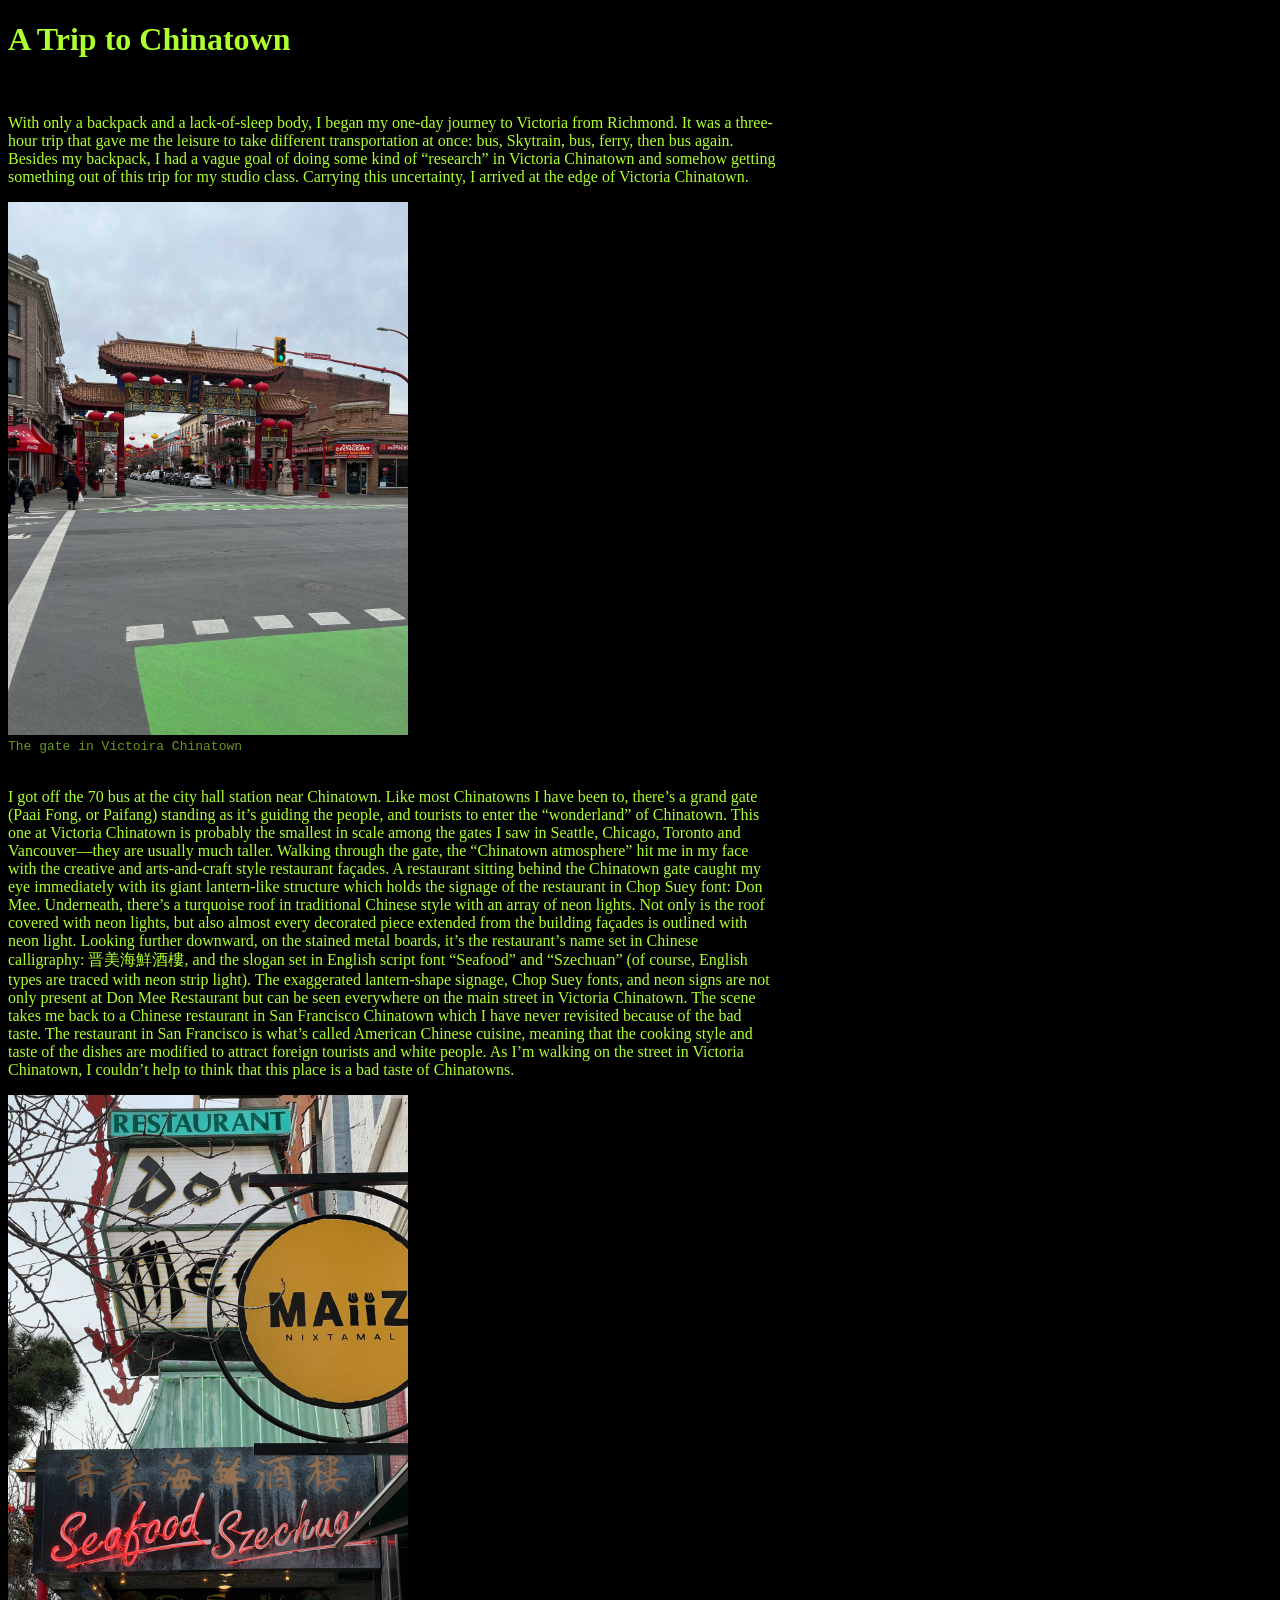
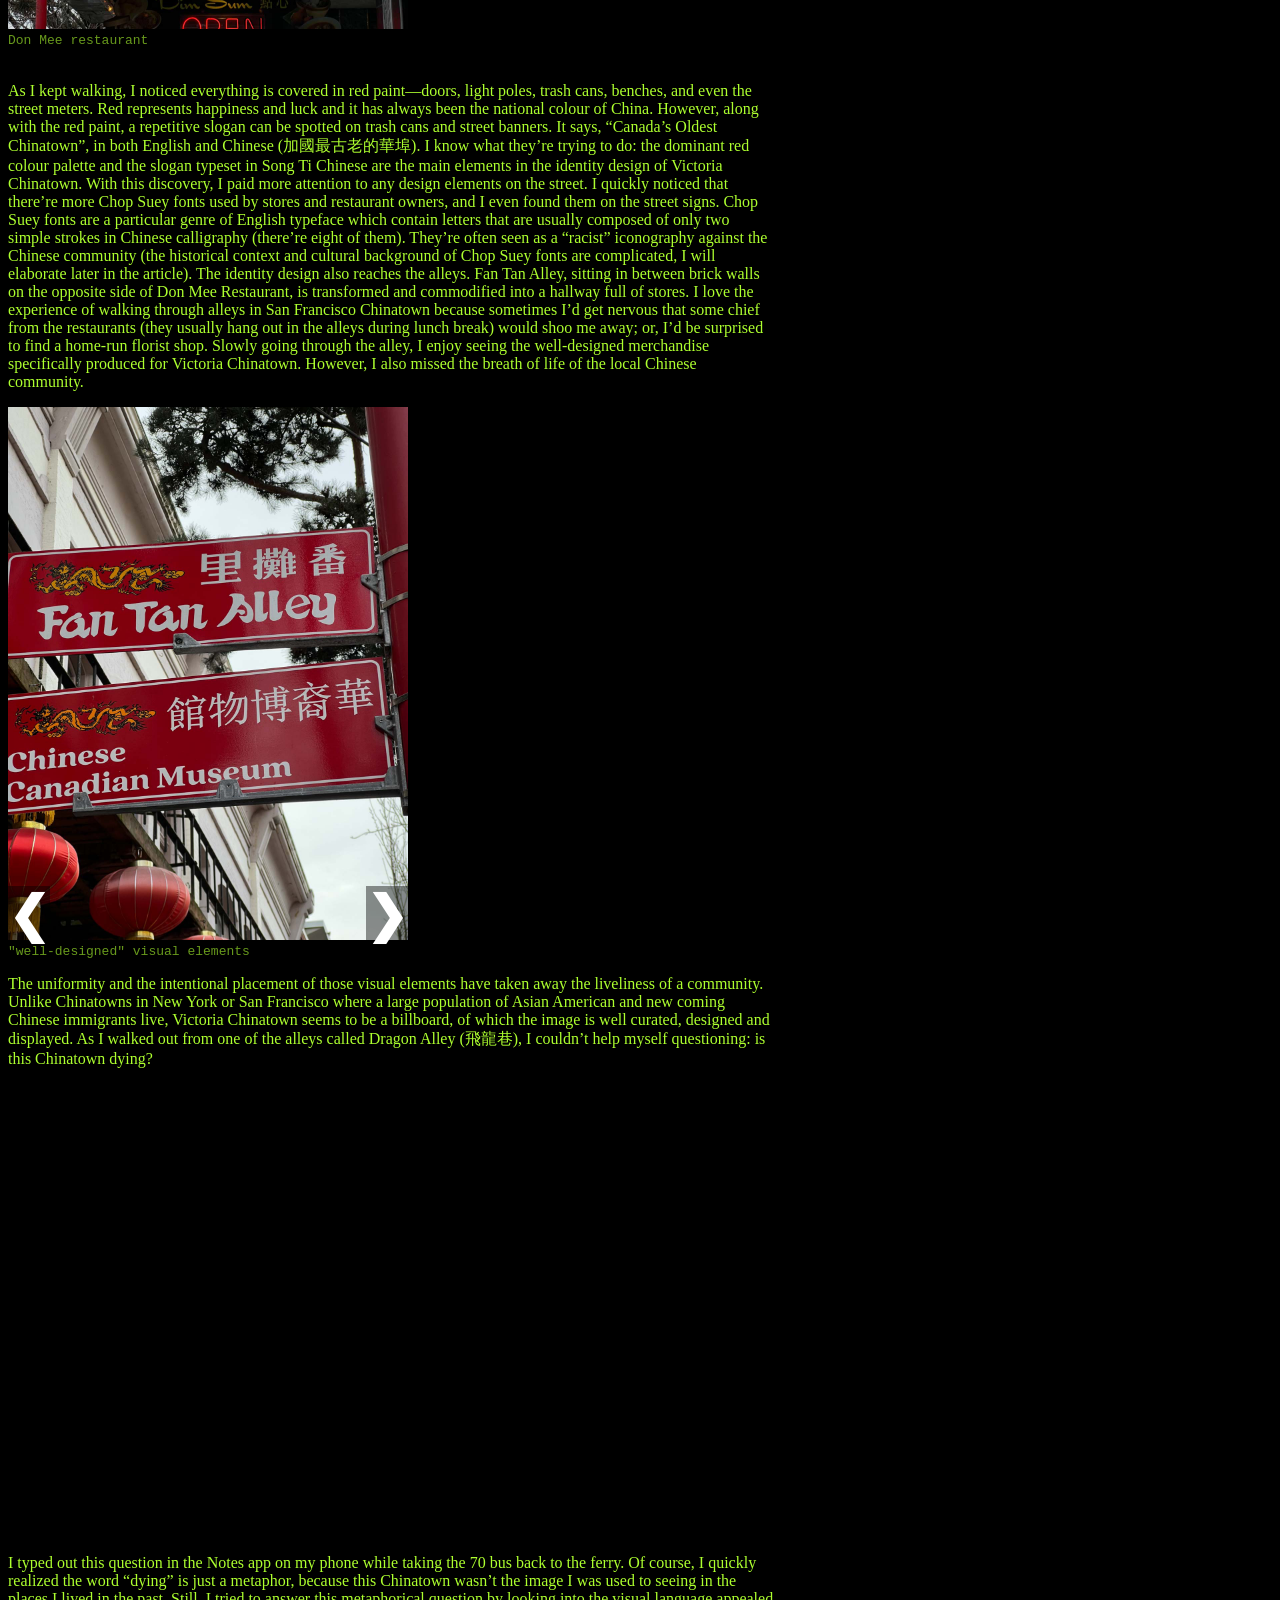
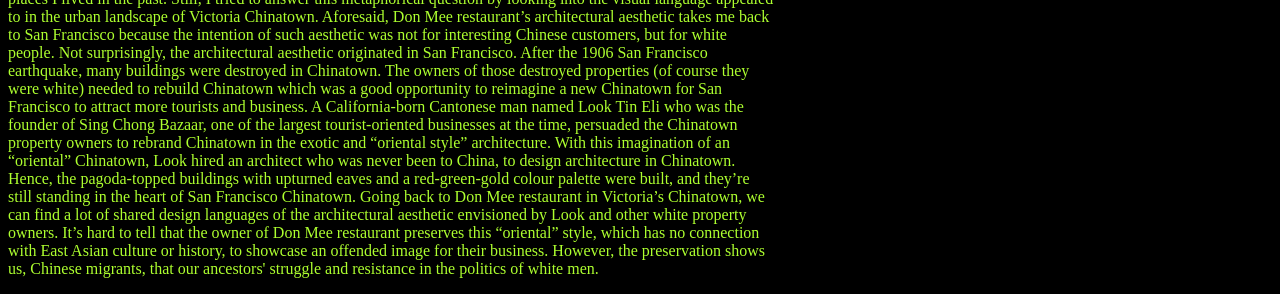
<file: index.html>
<!DOCTYPE html>
<html>
  <head>
    <meta charset="UTF-8">
    <link href="https://fonts.googleapis.com/css?family=K2D:400,700"rel="stylesheet">
    <link href="https://fonts.googleapis.com/css?family=Roboto:300i,400,700"rel="stylesheet">
    <title>A Trip to Chinatown</title>
    <!-- <script type="text/javascript" src="home.js"></script> -->
    <link rel="stylesheet" type="text/css" href="main.css">
  </head>
  <body style="background-color: black; color: greenyellow;">
        <div id="container" style="width: 60vw; max-width: 800px; min-width: 400px;"> 
            <h1>A Trip to Chinatown</h1>
            <br>
            <p>With only a backpack and a lack-of-sleep body, I began my one-day journey to Victoria from Richmond. It was a three-hour trip that gave me the leisure to take different transportation at once: bus, Skytrain, bus, ferry, then bus again. Besides my backpack, I had a vague goal of doing some kind of “research” in Victoria Chinatown and somehow getting something out of this trip for my studio class. Carrying this uncertainty, I arrived at the edge of Victoria Chinatown.</p>
            <img src="img/IMG_0506.jpeg" width="400px;">
            <figcaption>The gate in Victoira Chinatown</figcaption>
            <br>
            <p>I got off the 70 bus at the city hall station near Chinatown. Like most Chinatowns I have been to, there’s a grand gate (Paai Fong, or Paifang) standing as it’s guiding the people, and tourists to enter the “wonderland” of Chinatown. This one at Victoria Chinatown is probably the smallest in scale among the gates I saw in Seattle, Chicago, Toronto and Vancouver—they are usually much taller. Walking through the gate, the “Chinatown atmosphere” hit me in my face with the creative and arts-and-craft style restaurant façades. A restaurant sitting behind the Chinatown gate caught my eye immediately with its giant lantern-like structure which holds the signage of the restaurant in Chop Suey font: Don Mee. Underneath, there’s a turquoise roof in traditional Chinese style with an array of neon lights. Not only is the roof covered with neon lights, but also almost every decorated piece extended from the building façades is outlined with neon light. Looking further downward, on the stained metal boards, it’s the restaurant’s name set in Chinese calligraphy: 晋美海鮮酒樓, and the slogan set in English script font “Seafood” and “Szechuan” (of course, English types are traced with neon strip light). The exaggerated lantern-shape signage, Chop Suey fonts, and neon signs are not only present at Don Mee Restaurant but can be seen everywhere on the main street in Victoria Chinatown. The scene takes me back to a Chinese restaurant in San Francisco Chinatown which I have never revisited because of the bad taste. The restaurant in San Francisco is what’s called American Chinese cuisine, meaning that the cooking style and taste of the dishes are modified to attract foreign tourists and white people. As I’m walking on the street in Victoria Chinatown, I couldn’t help to think that this place is a bad taste of Chinatowns. </p>
            <img src="img/IMG_0544.jpeg" width="400px;">
            <figcaption>Don Mee restaurant</figcaption>
            <br>
            <p>As I kept walking, I noticed everything is covered in red paint—doors, light poles, trash cans, benches, and even the street meters. Red represents happiness and luck and it has always been the national colour of China. However, along with the red paint, a repetitive slogan can be spotted on trash cans and street banners. It says, “Canada’s Oldest Chinatown”, in both English and Chinese (加國最古老的華埠). I know what they’re trying to do: the dominant red colour palette and the slogan typeset in Song Ti Chinese are the main elements in the identity design of Victoria Chinatown. With this discovery, I paid more attention to any design elements on the street. I quickly noticed that there’re more Chop Suey fonts used by stores and restaurant owners, and I even found them on the street signs. Chop Suey fonts are a particular genre of English typeface which contain letters that are usually composed of only two simple strokes in Chinese calligraphy (there’re eight of them). They’re often seen as a “racist” iconography against the Chinese community (the historical context and cultural background of Chop Suey fonts are complicated, I will elaborate later in the article). The identity design also reaches the alleys. Fan Tan Alley, sitting in between brick walls on the opposite side of Don Mee Restaurant, is transformed and commodified into a hallway full of stores. I love the experience of walking through alleys in San Francisco Chinatown because sometimes I’d get nervous that some chief from the restaurants (they usually hang out in the alleys during lunch break) would shoo me away; or, I’d be surprised to find a home-run florist shop. Slowly going through the alley, I enjoy seeing the well-designed merchandise specifically produced for Victoria Chinatown. However, I also missed the breath of life of the local Chinese community. </p>
            <div class="slideshow-container">
              <div class="mySlides">
                <img src="img/IMG_0556.jpeg" style="width:100%">
              </div>
              <div class="mySlides">
                <img src="img/IMG_0562.jpeg" style="width:100%">
              </div>
              <div class="mySlides">
                <img src="img/IMG_0552.jpeg" style="width:100%">
              </div>
              <a class="prev" onclick="plusSlides(-1)">&#10094;</a>
              <a class="next" onclick="plusSlides(1)">&#10095;</a>
            </div>
            <figcaption>"well-designed" visual elements</figcaption>
            <p>The uniformity and the intentional placement of those visual elements have taken away the liveliness of a community. Unlike Chinatowns in New York or San Francisco where a large population of Asian American and new coming Chinese immigrants live, Victoria Chinatown seems to be a billboard, of which the image is well curated, designed and displayed. As I walked out from one of the alleys called Dragon Alley (飛龍巷), I couldn’t help myself questioning: is this Chinatown dying?</p>
            <iframe src="https://www.google.com/maps/embed?pb=!4v1675645375487!6m8!1m7!1stPvyrJgkmotzVtefRGOZ5Q!2m2!1d48.42958937970926!2d-123.3684294568364!3f334.9340339167854!4f23.405386953069808!5f0.7820865974627469" width="600" height="450" style="border:0;" allowfullscreen="" loading="lazy" referrerpolicy="no-referrer-when-downgrade"></iframe>
            <p>
              I typed out this question in the Notes app on my phone while taking the 70 bus back to the ferry. Of course, I quickly realized the word “dying” is just a metaphor, because this Chinatown wasn’t the image I was used to seeing in the places I lived in the past. Still, I tried to answer this metaphorical question by looking into the visual language appealed to in the urban landscape of Victoria Chinatown. Aforesaid, Don Mee restaurant’s architectural aesthetic takes me back to San Francisco because the intention of such aesthetic was not for interesting Chinese customers, but for white people. Not surprisingly, the architectural aesthetic originated in San Francisco. After the 1906 San Francisco earthquake, many buildings were destroyed in Chinatown. The owners of those destroyed properties (of course they were white) needed to rebuild Chinatown which was a good opportunity to reimagine a new Chinatown for San Francisco to attract more tourists and business. A California-born Cantonese man named Look Tin Eli who was the founder of Sing Chong Bazaar, one of the largest tourist-oriented businesses at the time, persuaded the Chinatown property owners to rebrand Chinatown in the exotic and “oriental style” architecture. With this imagination of an “oriental” Chinatown, Look hired an architect who was never been to China, to design architecture in Chinatown. Hence, the pagoda-topped buildings with upturned eaves and a red-green-gold colour palette were built, and they’re still standing in the heart of San Francisco Chinatown. Going back to Don Mee restaurant in Victoria’s Chinatown, we can find a lot of shared design languages of the architectural aesthetic envisioned by Look and other white property owners. It’s hard to tell that the owner of Don Mee restaurant preserves this “oriental” style, which has no connection with East Asian culture or history, to showcase an offended image for their business. However, the preservation shows us, Chinese migrants, that our ancestors' struggle and resistance in the politics of white men. 
            </p>
        </div>

        <script>
          var slideIndex = 1;
showSlides(slideIndex);

function plusSlides(n) {
  showSlides(slideIndex += n);
}

function showSlides(n) {
  var i;
  var slides = document.getElementsByClassName("mySlides");
  if (n > slides.length) {slideIndex = 1}
  if (n < 1) {slideIndex = slides.length}
  for (i = 0; i < slides.length; i++) {
    slides[i].style.display = "none";
  }
  slides[slideIndex-1].style.display = "block";
}
        </script>
  </body>
</html>
</file>
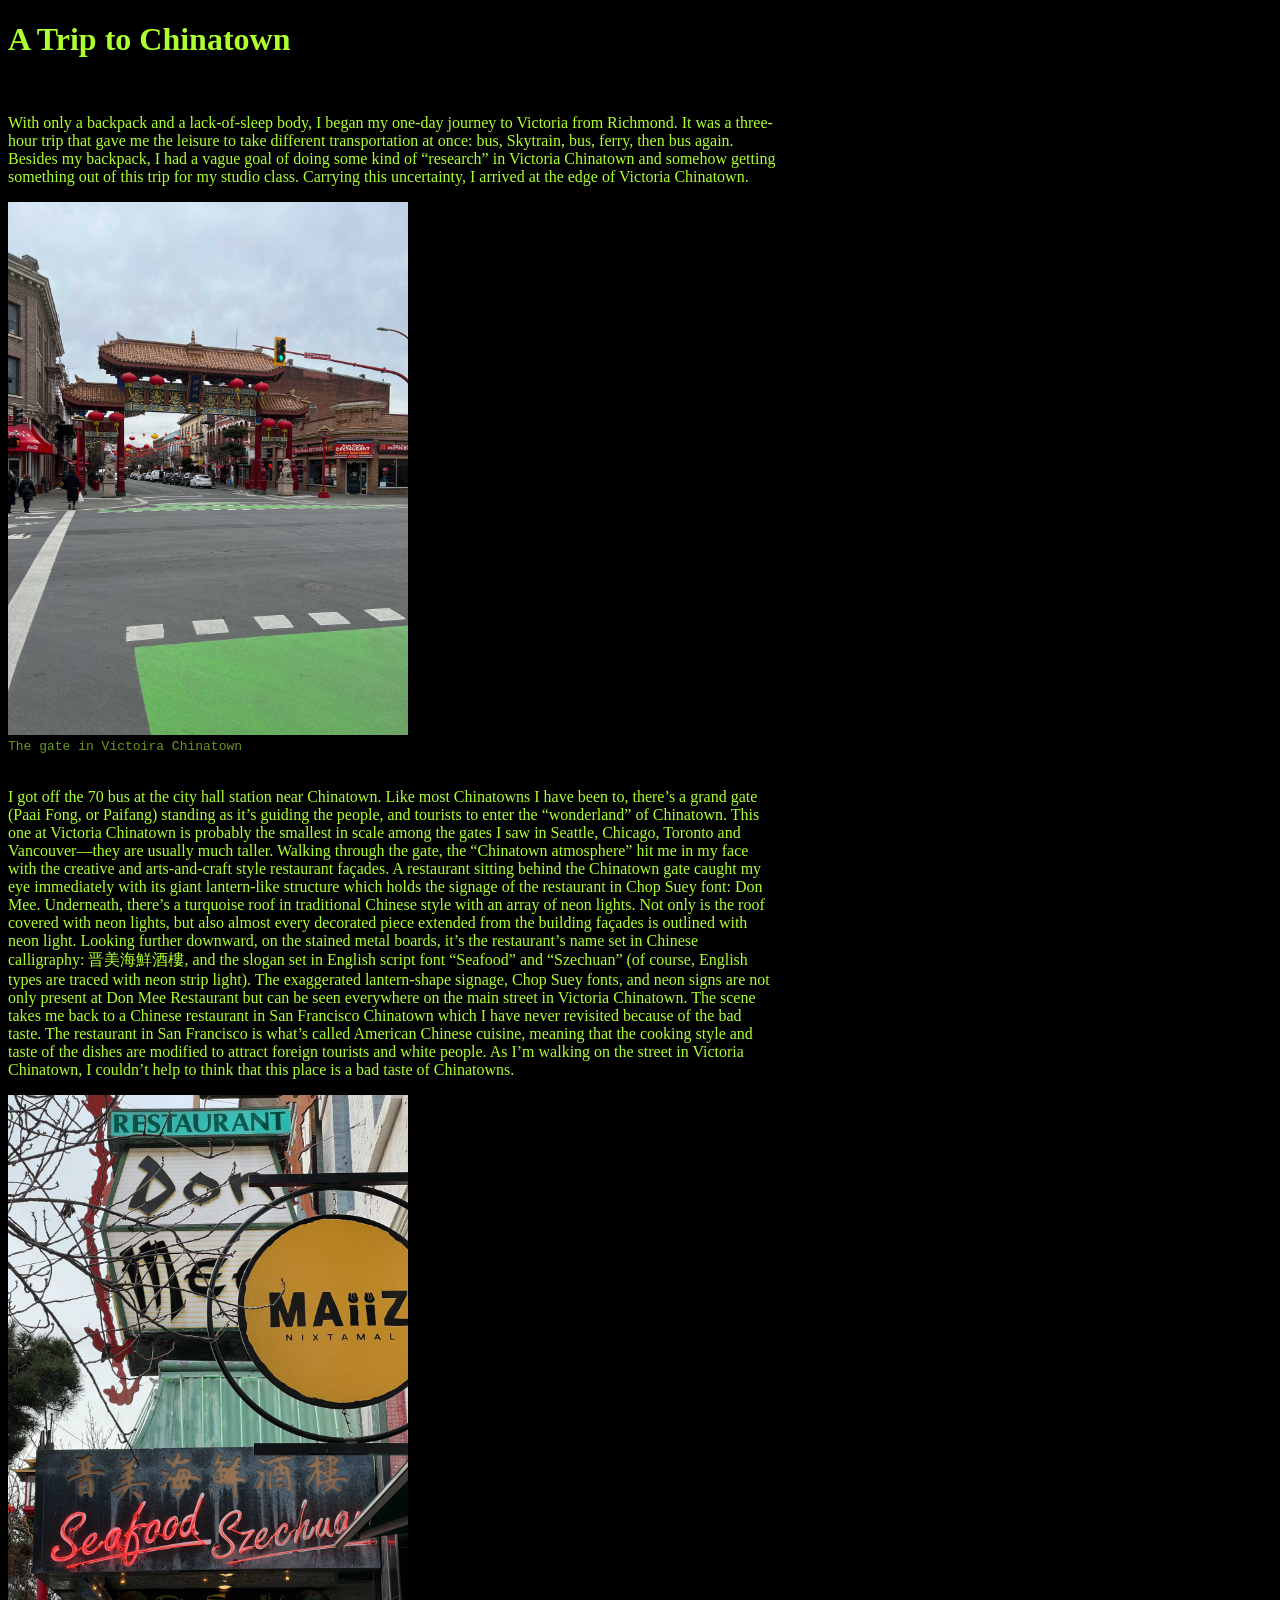
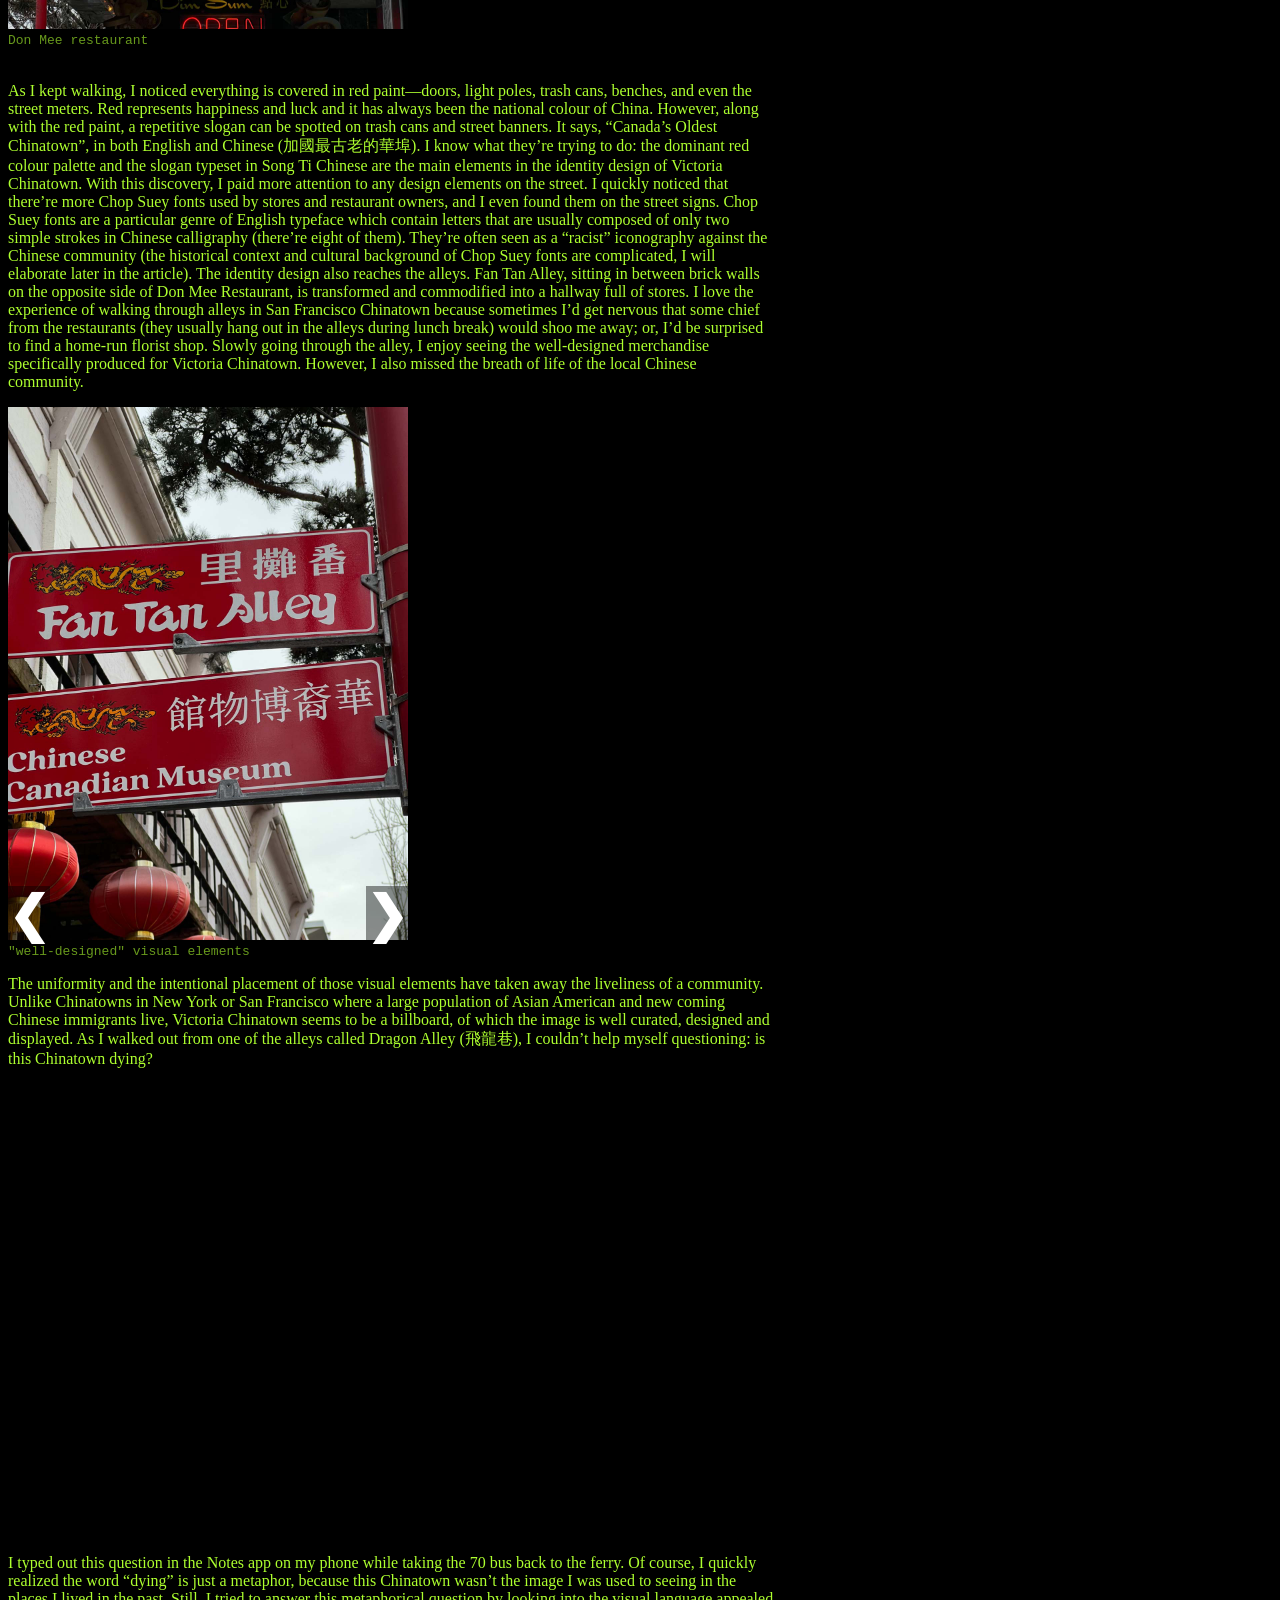
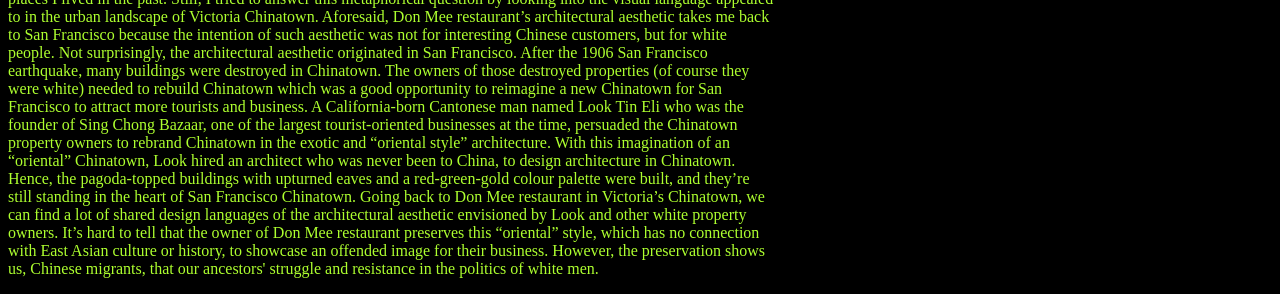
<file: home.html>
<!DOCTYPE html>
<html>
  <head>
    <meta charset="UTF-8">
    <title>A Trip to Chinatown</title>
    <!-- <script type="text/javascript" src="home.js"></script> -->
    <link rel="stylesheet" type="text/css" href="home.css">
  </head>
  <body style="background-color: black; color: greenyellow;">
        <div id="container" style="width: 60vw; max-width: 800px; min-width: 400px;"> 
            <h1>A Trip to Chinatown</h1>
            <br>
            <p>With only a backpack and a lack-of-sleep body, I began my one-day journey to Victoria from Richmond. It was a three-hour trip that gave me the leisure to take different transportation at once: bus, Skytrain, bus, ferry, then bus again. Besides my backpack, I had a vague goal of doing some kind of “research” in Victoria Chinatown and somehow getting something out of this trip for my studio class. Carrying this uncertainty, I arrived at the edge of Victoria Chinatown.</p>
            <img src="img/IMG_0506.jpeg" width="400px;">
            <figcaption>The gate in Victoira Chinatown</figcaption>
            <br>
            <p>I got off the 70 bus at the city hall station near Chinatown. Like most Chinatowns I have been to, there’s a grand gate (Paai Fong, or Paifang) standing as it’s guiding the people, and tourists to enter the “wonderland” of Chinatown. This one at Victoria Chinatown is probably the smallest in scale among the gates I saw in Seattle, Chicago, Toronto and Vancouver—they are usually much taller. Walking through the gate, the “Chinatown atmosphere” hit me in my face with the creative and arts-and-craft style restaurant façades. A restaurant sitting behind the Chinatown gate caught my eye immediately with its giant lantern-like structure which holds the signage of the restaurant in Chop Suey font: Don Mee. Underneath, there’s a turquoise roof in traditional Chinese style with an array of neon lights. Not only is the roof covered with neon lights, but also almost every decorated piece extended from the building façades is outlined with neon light. Looking further downward, on the stained metal boards, it’s the restaurant’s name set in Chinese calligraphy: 晋美海鮮酒樓, and the slogan set in English script font “Seafood” and “Szechuan” (of course, English types are traced with neon strip light). The exaggerated lantern-shape signage, Chop Suey fonts, and neon signs are not only present at Don Mee Restaurant but can be seen everywhere on the main street in Victoria Chinatown. The scene takes me back to a Chinese restaurant in San Francisco Chinatown which I have never revisited because of the bad taste. The restaurant in San Francisco is what’s called American Chinese cuisine, meaning that the cooking style and taste of the dishes are modified to attract foreign tourists and white people. As I’m walking on the street in Victoria Chinatown, I couldn’t help to think that this place is a bad taste of Chinatowns. </p>
            <img src="img/IMG_0544.jpeg" width="400px;">
            <figcaption>Don Mee restaurant</figcaption>
            <br>
            <p>As I kept walking, I noticed everything is covered in red paint—doors, light poles, trash cans, benches, and even the street meters. Red represents happiness and luck and it has always been the national colour of China. However, along with the red paint, a repetitive slogan can be spotted on trash cans and street banners. It says, “Canada’s Oldest Chinatown”, in both English and Chinese (加國最古老的華埠). I know what they’re trying to do: the dominant red colour palette and the slogan typeset in Song Ti Chinese are the main elements in the identity design of Victoria Chinatown. With this discovery, I paid more attention to any design elements on the street. I quickly noticed that there’re more Chop Suey fonts used by stores and restaurant owners, and I even found them on the street signs. Chop Suey fonts are a particular genre of English typeface which contain letters that are usually composed of only two simple strokes in Chinese calligraphy (there’re eight of them). They’re often seen as a “racist” iconography against the Chinese community (the historical context and cultural background of Chop Suey fonts are complicated, I will elaborate later in the article). The identity design also reaches the alleys. Fan Tan Alley, sitting in between brick walls on the opposite side of Don Mee Restaurant, is transformed and commodified into a hallway full of stores. I love the experience of walking through alleys in San Francisco Chinatown because sometimes I’d get nervous that some chief from the restaurants (they usually hang out in the alleys during lunch break) would shoo me away; or, I’d be surprised to find a home-run florist shop. Slowly going through the alley, I enjoy seeing the well-designed merchandise specifically produced for Victoria Chinatown. However, I also missed the breath of life of the local Chinese community. </p>
            <div class="slideshow-container">
              <div class="mySlides">
                <img src="img/IMG_0556.jpeg" style="width:100%">
              </div>
              <div class="mySlides">
                <img src="img/IMG_0562.jpeg" style="width:100%">
              </div>
              <div class="mySlides">
                <img src="img/IMG_0552.jpeg" style="width:100%">
              </div>
              <a class="prev" onclick="plusSlides(-1)">&#10094;</a>
              <a class="next" onclick="plusSlides(1)">&#10095;</a>
            </div>
            <figcaption>"well-designed" visual elements</figcaption>
            <p>The uniformity and the intentional placement of those visual elements have taken away the liveliness of a community. Unlike Chinatowns in New York or San Francisco where a large population of Asian American and new coming Chinese immigrants live, Victoria Chinatown seems to be a billboard, of which the image is well curated, designed and displayed. As I walked out from one of the alleys called Dragon Alley (飛龍巷), I couldn’t help myself questioning: is this Chinatown dying?</p>
            <iframe src="https://www.google.com/maps/embed?pb=!4v1675645375487!6m8!1m7!1stPvyrJgkmotzVtefRGOZ5Q!2m2!1d48.42958937970926!2d-123.3684294568364!3f334.9340339167854!4f23.405386953069808!5f0.7820865974627469" width="600" height="450" style="border:0;" allowfullscreen="" loading="lazy" referrerpolicy="no-referrer-when-downgrade"></iframe>
            <p>
              I typed out this question in the Notes app on my phone while taking the 70 bus back to the ferry. Of course, I quickly realized the word “dying” is just a metaphor, because this Chinatown wasn’t the image I was used to seeing in the places I lived in the past. Still, I tried to answer this metaphorical question by looking into the visual language appealed to in the urban landscape of Victoria Chinatown. Aforesaid, Don Mee restaurant’s architectural aesthetic takes me back to San Francisco because the intention of such aesthetic was not for interesting Chinese customers, but for white people. Not surprisingly, the architectural aesthetic originated in San Francisco. After the 1906 San Francisco earthquake, many buildings were destroyed in Chinatown. The owners of those destroyed properties (of course they were white) needed to rebuild Chinatown which was a good opportunity to reimagine a new Chinatown for San Francisco to attract more tourists and business. A California-born Cantonese man named Look Tin Eli who was the founder of Sing Chong Bazaar, one of the largest tourist-oriented businesses at the time, persuaded the Chinatown property owners to rebrand Chinatown in the exotic and “oriental style” architecture. With this imagination of an “oriental” Chinatown, Look hired an architect who was never been to China, to design architecture in Chinatown. Hence, the pagoda-topped buildings with upturned eaves and a red-green-gold colour palette were built, and they’re still standing in the heart of San Francisco Chinatown. Going back to Don Mee restaurant in Victoria’s Chinatown, we can find a lot of shared design languages of the architectural aesthetic envisioned by Look and other white property owners. It’s hard to tell that the owner of Don Mee restaurant preserves this “oriental” style, which has no connection with East Asian culture or history, to showcase an offended image for their business. However, the preservation shows us, Chinese migrants, that our ancestors' struggle and resistance in the politics of white men. 
            </p>
        </div>

        <script>
          var slideIndex = 1;
showSlides(slideIndex);

function plusSlides(n) {
  showSlides(slideIndex += n);
}

function showSlides(n) {
  var i;
  var slides = document.getElementsByClassName("mySlides");
  if (n > slides.length) {slideIndex = 1}
  if (n < 1) {slideIndex = slides.length}
  for (i = 0; i < slides.length; i++) {
    slides[i].style.display = "none";
  }
  slides[slideIndex-1].style.display = "block";
}
        </script>
  </body>
</html>
</file>
<file: main.css>
figcaption {
    font-family: monospace;
    color: greenyellow;
    opacity: 0.6;
}


/* slider from ChatGBT */

.slideshow-container {
    max-width: 400px;
    position: relative;

  }
  .mySlides {
    display: none;
  }
  .prev, .next {
    cursor: pointer;
    position: absolute;
    bottom: 0%;
    width: auto;
    color: white;
    font-weight: bold;
    font-size: 50px;
    transition: 0.6s ease;
    background-color: rgba(0, 0, 0, 0.426);
  }
  .next {
    right: 0;
  }
  .prev:hover, .next:hover {
    background-color: rgba(255, 255, 255, 0.8);
  }
</file>
<file: home.css>
figcaption {
    font-family: monospace;
    color: greenyellow;
    opacity: 0.6;
}


/* slider from ChatGBT */

.slideshow-container {
    max-width: 400px;
    position: relative;

  }
  .mySlides {
    display: none;
  }
  .prev, .next {
    cursor: pointer;
    position: absolute;
    bottom: 0%;
    width: auto;
    color: white;
    font-weight: bold;
    font-size: 50px;
    transition: 0.6s ease;
    background-color: rgba(0, 0, 0, 0.426);
  }
  .next {
    right: 0;
  }
  .prev:hover, .next:hover {
    background-color: rgba(255, 255, 255, 0.8);
  }
</file>
